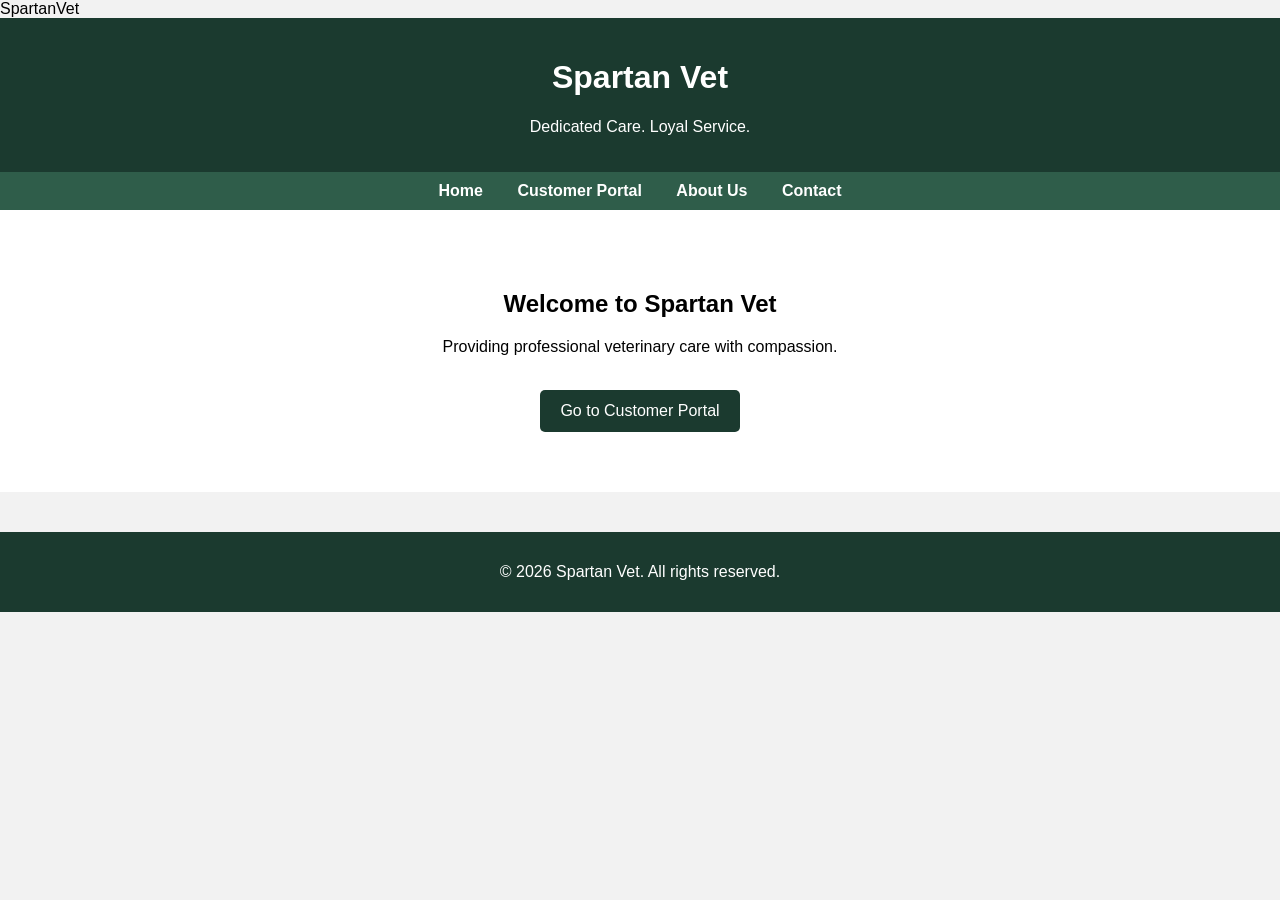
<file: docs/prototype/index.html>
<!DOCTYPE html>
<html lang="en">
<head>
    <meta charset="UTF-8"
    <title>SpartanVet</title>
    <meta name="viewport" content="width=device-width, initial-scale=1.0">

    <style>
        body {
            font-family: Arial, sans-serif;
            margin: 0;
            background-color: #f2f2f2;
        }

        header {
            background-color: #1b3a2f;
            color:white;
            padding: 20px;
            text-align: center;

        }
        nav {
            background-color: #2f5d4a;
            padding: 10px;
            text-align: center;
        }

        nav a {
            color: white;
            text-decoration: none;
            margin: 0 15px;
            font-weight: bold;
        }
        .hero {
            padding: 60px;
            text-align: center;
            background-color: white;
        }

        .hero button {
            padding: 12px 20px;
            background-color: #1b3a2f;
            color: white;
            border: none;
            cursor: pointer;
            border-radius: 5px;
            font-size: 16px;
        }
        .hero button:hover {
            background-color: #2f5d4a;
        }

        footer {
            background-color: #1b3a2f;
            color: white;
            text-align: center;
            padding: 15px;
            margin-top: 40px;
        }
    </style>
</head>

<body>

    <header>
        <h1>Spartan Vet</h1>
        <p>Dedicated Care. Loyal Service.</p>
    </header>
    
    <nav>
        <a href="index.html">Home</a>
        <a href="customer.html">Customer Portal</a>
        <a href="#">About Us</a>
        <a href="#">Contact</a>
    </nav>
    <div class="hero">
        <h2>Welcome to Spartan Vet</h2>
        <p>Providing professional veterinary care with compassion.</p>
        <br>
        <button onclick="location.href='customer.html'">
            Go to Customer Portal
        </button>
    </div>
    
    <footer>
        <p>&copy; 2026 Spartan Vet. All rights reserved.</p>
    </footer>
    
    </body>
    </html>
</file>
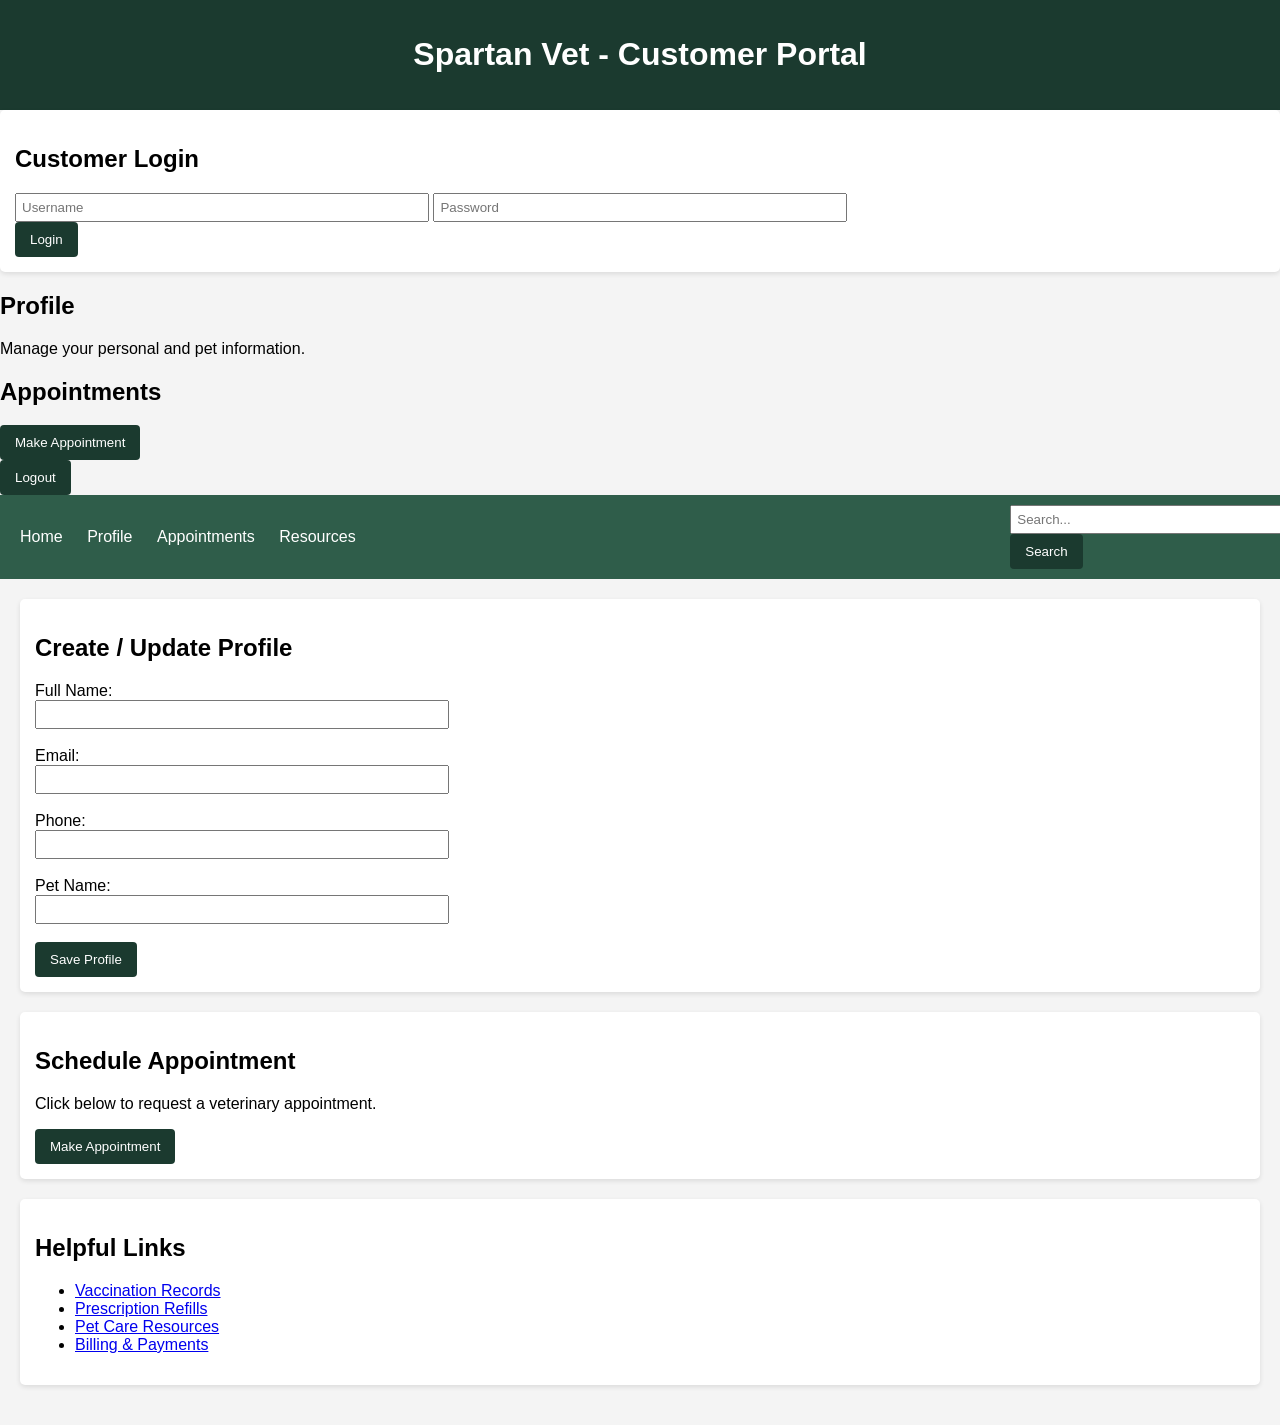
<file: docs/prototype/customer.html>
<!DOCTYPE html>
<html lang="en">
<head>
    <meta charset="UTF-8">
    <title>Spartan Vet - Customer Portal</title>
    <meta name="viewport" content="width=device-width, initial-scale=1.0">

    <style>
        body {
            font-family: Arial, sans-serif;
            margin: 0;
            background-color: #f4f4f4;
        }

        header {
            background-color: #1b3a2f;
            color: white;
            padding: 15px;
            text-align: center;
        }
        nav {
            background-color: #2f5d4a;
            padding: 10px;
            display: flex;
            justify-content: space-between;
            align-items: center;
        }

        nav a {
            color: white;
            text-decoration: none;
            margin: 0 10px;
        }

        .search-bar input {
            padding: 5px;
        }
        .container {
            padding: 20px;
        }

        .card {
            background: white;
            padding: 15px;
            margin-bottom: 20px;
            border-radius: 5px;
            box-shadow: 0 2px 5px rgba(0,0,0,0.1);
        }

        button {
            background-color: #1b3a2f;
            color: white;
            padding: 10px 15px;
            border: none;
            cursor: pointer;
            border-radius: 4px;
        }
        button:hover {
            background-color: #2f5d4a;
        }

        input {
            padding: 5px;
            width: 100%;
            max-width: 400px;
        }
    </style>
</head>
<body>
    <header>
        <h1>Spartan Vet - Customer Portal</h1>
    </header>
    <!--login-->
    <div class="card" id="loginSection">
        <h2>Customer Login</h2>
    
        <input type="text" id="username" placeholder="Username">
    
        <input type="password" id="password" placeholder="Password">
    
        <div id="errorMsg" style="color:red; font-size:14px;"></div>
    
        <button onclick="login()">Login</button>
    </div>
    <script>
        function login() {
            var user = document.getElementById("username").value;
            var pass = document.getElementById("password").value;
            var error = document.getElementById("errorMsg");
        
            if (user === "user" && pass === "password") {
                document.getElementById("loginSection").style.display = "none";
                document.getElementById("dashboard").style.display = "block";
                error.innerHTML = "";
            } else {
                error.innerHTML = "Invalid username or password.";
            }
        }
        
        function logout() {
            document.getElementById("dashboard").style.display = "none";
            document.getElementById("loginSection").style.display = "block";
        }
        </script>
    <!--dashboard-->
    <div id="dashboard">

        <div class="section">
            <h2>Profile</h2>
            <p>Manage your personal and pet information.</p>
        </div>

        <div class="section">
            <h2>Appointments</h2>
            <button onclick="location.href='appointment.html'">
                Make Appointment
            </button>
        </div>
        <div class="section">
            <button onclick="logout()">Logout</button>
        </div>

    </div>

</div>
<script>
    function login() {
        var user = document.getElementById("username").value;
        var pass = document.getElementById("password").value;
    
        if(user !== "" && pass !== "") {
            document.getElementById("loginSection").style.display = "none";
            document.getElementById("dashboard").style.display = "block";
        } else {
            alert("Please enter username and password.");
        }
    }
    function logout() {
    document.getElementById("dashboard").style.display = "none";
    document.getElementById("loginSection").style.display = "block";
}
</script>
    <nav>
        <div>
            <a href="index.html">Home</a>
            <a href="#">Profile</a>
            <a href="#">Appointments</a>
            <a href="#">Resources</a>
        </div>
    
        <div class="search-bar">
            <input type="text" placeholder="Search...">
            <button onclick="searchFunction()">Search</button>
        </div>
    </nav>
    <!--customer profile-->
    <div class="container">
        <div class="card">
            <h2>Create / Update Profile</h2>
            <form>
                <label>Full Name:</label><br>
                <input type="text"><br><br>
    
                <label>Email:</label><br>
                <input type="email"><br><br>
    
                <label>Phone:</label><br>
                <input type="tel"><br><br>
    
                <label>Pet Name:</label><br>
                <input type="text"><br><br>
    
                <button type="button" onclick="saveProfile()">Save Profile</button>
            </form>
        </div>  
        <!-- appointment section-->
        <div class="card">
            <h2>Schedule Appointment</h2>
            <p>Click below to request a veterinary appointment.</p>
            <button onclick="makeAppointment()">Make Appointment</button>
        </div>
<!-- helpful links? may change--> 
<div class="card">
    <h2>Helpful Links</h2>
    <ul>
        <li><a href="#">Vaccination Records</a></li>
        <li><a href="#">Prescription Refills</a></li>
        <li><a href="#">Pet Care Resources</a></li>
        <li><a href="#">Billing & Payments</a></li>
    </ul>
</div>

</div>

<script>
    function searchFunction() {
        alert("Search feature coming soon!");
    }

    function saveProfile() {
        alert("Profile saved (demo only).");
    }

    function makeAppointment() {
        alert("Appointment request sent (demo only).");
    }
</script>
</body>
</html>
</file>
